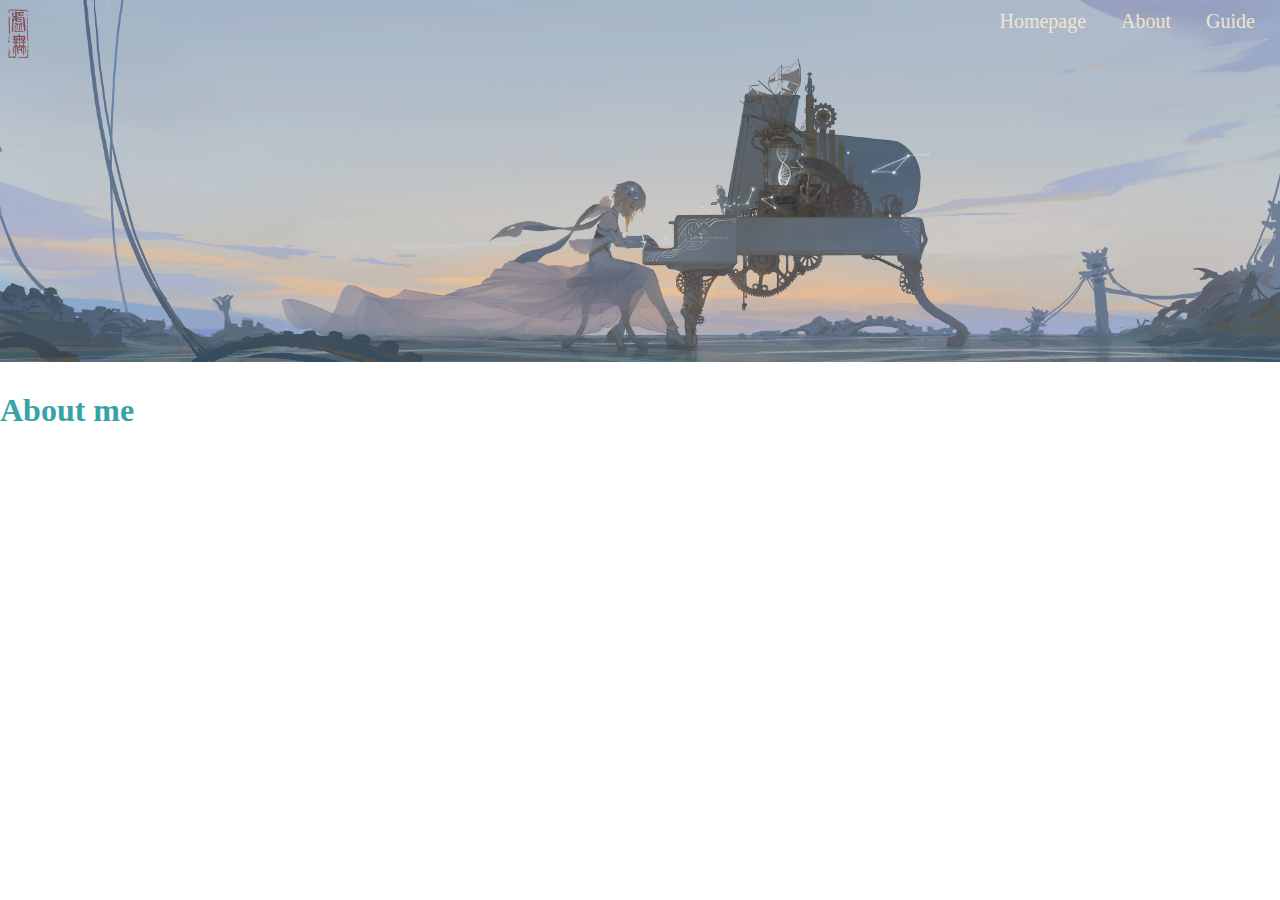
<file: about.html>
<!DOCTYPE html>
<html lang="en" dir="ltr">
  <head>
    <meta charset="utf-8">
    <link rel="stylesheet" href="CSS-Style/Styles.css">
    <link rel="icon" href="favicon.ico">
  </head>
  <body>
    <div class="title">
      <img class="girl"src="lumine.jpg" alt="">
    </div>
    <div class="nav">
      <a href="index.html">Homepage</a>
      <a href="about.html">About</a>
      <a href="guide.html">Guide</a>
    </div>
    <h2 class="aboutme">About me</h2>
  </body>
</html>
</file>
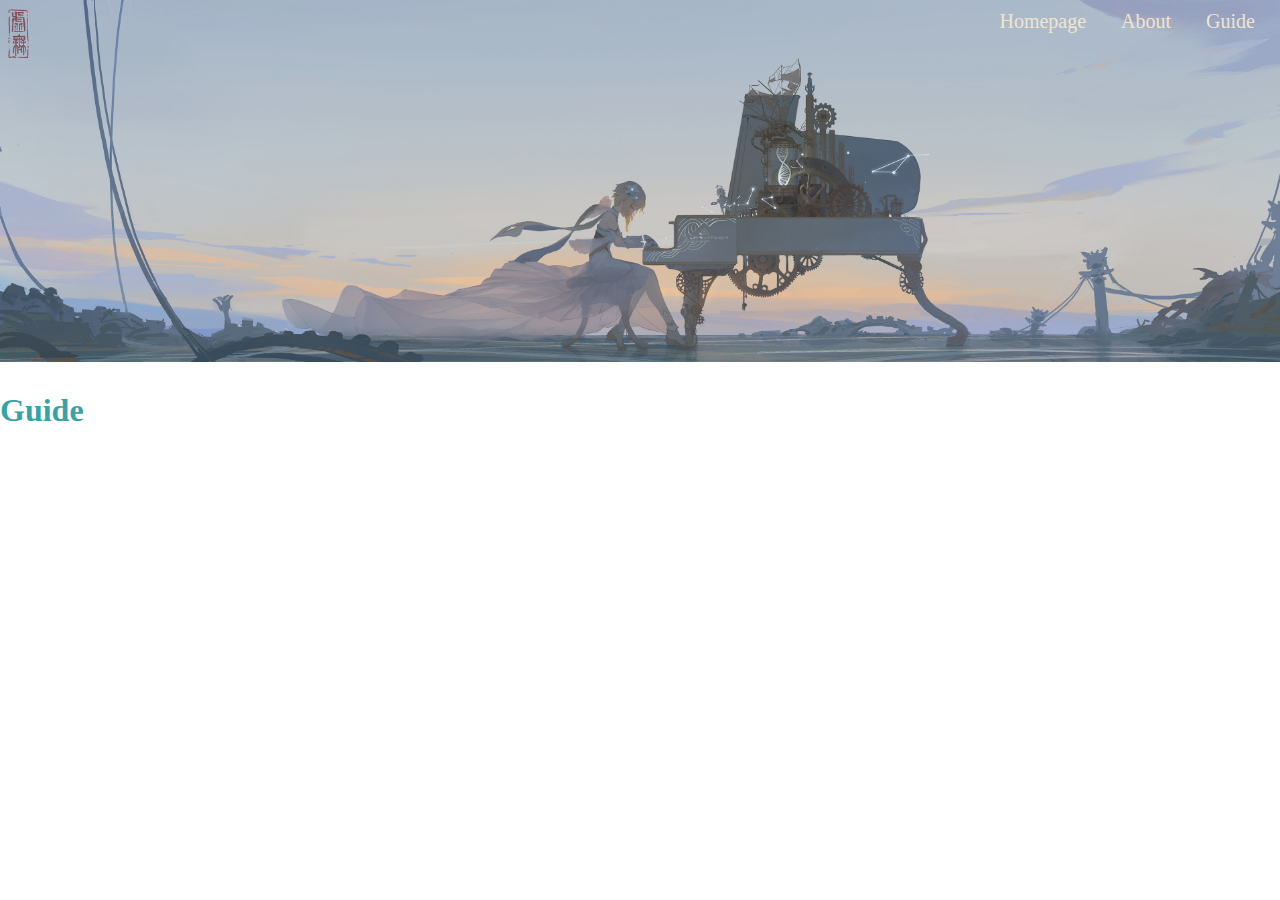
<file: guide.html>
<!DOCTYPE html>
<html lang="en" dir="ltr">
  <head>
    <meta charset="utf-8">
    <link rel="stylesheet" href="CSS-Style/Styles.css">
    <link rel="icon" href="favicon.ico">

  </head>
  <body>
    <div class="title">
      <img class="girl"src="lumine.jpg" alt="">
    </div>
    <div class="nav">
      <a href="index.html">Homepage</a>
      <a href="about.html">About</a>
      <a href="guide.html">Guide</a>
    </div>
    <h2 class="guide">Guide</h2>


  </body>
</html>
</file>
<file: CSS-Style/Styles.css>
body{
  margin: 0;
}

h1{
  font-family: cursive;
  color: #38A3A5;
}

h2{
  font-family: cursive;
  color: #38A3A5;
  font-size: 200%;
}

.girl{
  width: 100%;
  height: 100%;
  margin:0;
}

.title{
  position: relative;
  text-align: center;
  color: transparent;
  margin:0;
  padding: 0;
}
.dawn{
margin: 0;
padding: 0;
vertical-align: middle;
}

.new{
    position: relative;
    height: 350px;
}
.line1{
  position: absolute;
  text-align: center;
  font-size: 5em;
  color: #38A3A5;
  left: 33%;
  font-family: 'Dancing Script', cursive;
}

.line2::before{
  content: "\a";
  white-space: pre;
}

.nav{
  position: absolute;
  top: 10px;
  right: 10px;
  font-size: 125%;

}

a{
  padding: 15px;
  color: #F0E5CF;
}
a:link {
  text-decoration: none;
}
a:visited {
  text-decoration: none;
}

.guide{
  color:#38A3A5;

}

.aboutme{
  color:#38A3A5;

}

.background{
  position: relative;
  margin: 0;
}

.dawn{
  height: auto;
  width: 100%;
}

.description{
  position: absolute;
  top: 10px;
  right: 10px;
  font-size: 125%;
}


.p1{
  text-align: left;
  color: #22577A;
  margin-top: 10px;
  margin-bottom: 10px;
  margin-left: 10%;

}
.p2{
  text-align: right;
  color: #22577A;
  margin-top: 10px;
  margin-bottom: 10px;
}
.p3{
  text-align: left;
  color: #22577A;
  margin-left: 10%;
  margin-top: 10px;
  margin-bottom: 10px;
}
.p11{
  text-align: justify;
  width: 30%;
  margin-left: 10%;
  font-family: 'Merriweather', serif;
  line-height: 30px;
  font-size: 16px;
}
.p22{
  text-align: justify;
  width: 30%;
  margin-left: auto;
  font-family: 'Merriweather', serif;
  line-height: 30px;
  font-size: 16px;
}
.p33{
  text-align: justify;
  width: 30%;
  margin-left: 10%;
  font-family: 'Merriweather', serif;
  line-height: 30px;
  font-size: 16px;
}
.contact{
  font-family: 'Dancing Script', cursive;
  font-size: 2em;
  margin-top: 0;
  margin-bottom: 0;
  margin-left: 10%;
}
.footerLinks{
  color: #22577A;
  margin-left: 10%;
  font-size: 1.25em;
}
.fb{
  color: #22577A;
}
.ins{
  color: #22577A;
}
.git{
  color: #22577A;
}
</file>
